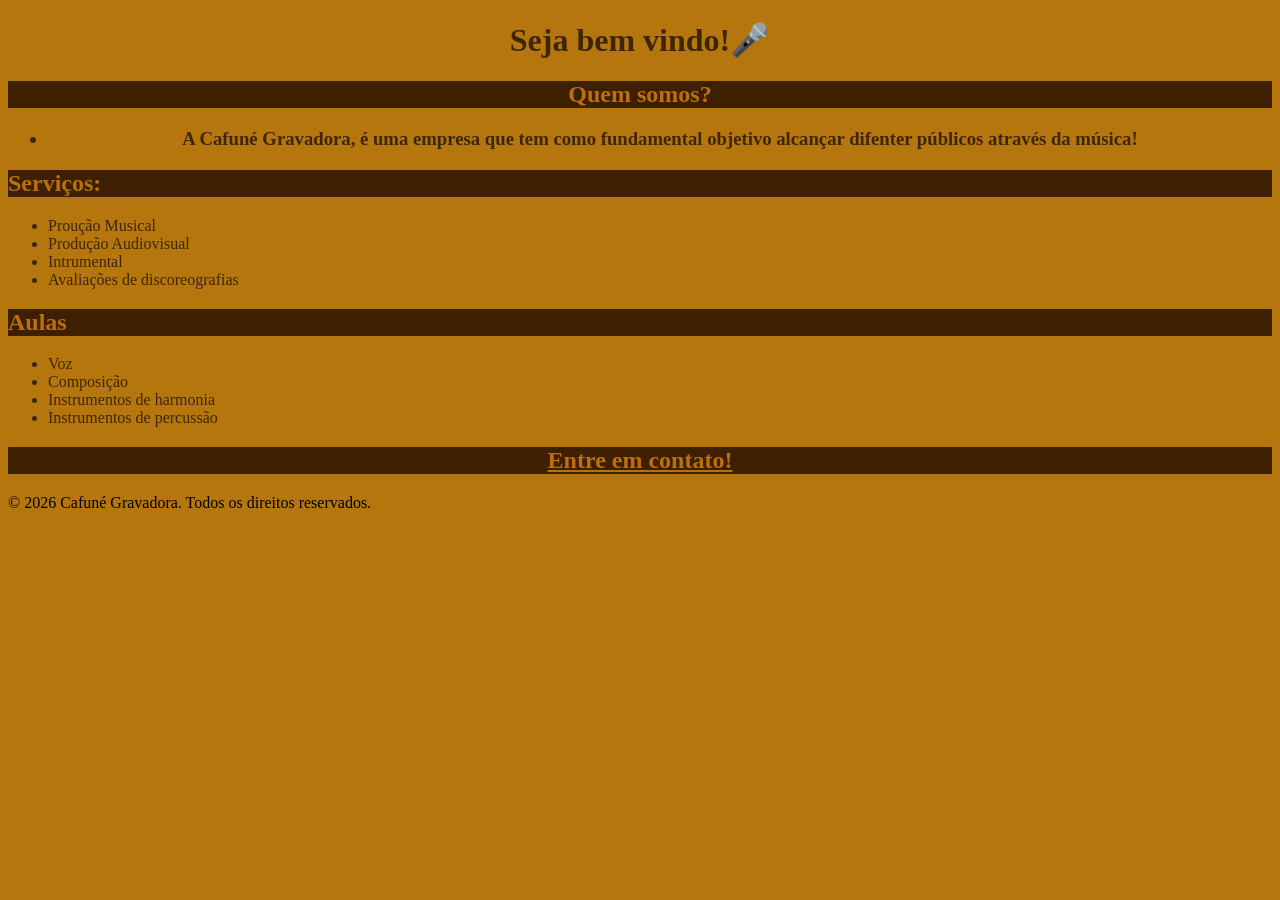
<file: S4_AT1.1_R4_LIMA_Hypertext Markup Language/index.html>
<!-- ATIVIDADE DO DIA 08/10 -->

<!DOCTYPE html>
<html lang="pt-br">
    <head>
        <title>Cafuné Gravadora</title>
    <meta charset="UTF-8"/>
    <meta name="viewport" content="width=device-width, initial-scale=1,0"/>
    <meta name="description" content="Minha página Web"/>
    </head>
    <h1><center>Seja bem vindo!🎤</center></h1>
    <style>
        h2{
            color:rgb(186, 113, 10);
            background-color:rgb(62, 32, 0);
        
        }
        h2:hover{
            color: rgb(168, 70, 9);
            font-size: 25px
        }
    </style>
    <body style="background-color: rgb(181, 119, 13); color: rgb(63, 38, 2) ">
        <center>
        <h2>Quem somos?</h2> 
        <ul>
            <h3><li>A Cafuné Gravadora, é uma empresa que tem como fundamental objetivo alcançar difenter públicos através da música!</li></h3>
            </center>
        </ul>
                <h2><left>Serviços:</left></h2>
    </body>
    <section>
    <ul>
        <li>Proução Musical</li>
        <li>Produção Audiovisual</li>
        <li>Intrumental</li>
        <li>Avaliações de discoreografias</li>
    </ul>
</section>
<body>
        <h2>Aulas</h2>
    <ul>
        <li>Voz</li>
        <li>Composição</li>
        <li>Instrumentos de harmonia</li>
        <li>Instrumentos de percussão</li>
    </ul>
</body>
<body>
    <center>
        <h2 style=" text-decoration:underline">Entre em contato!</h2> 
    </center>
</body>
<footer>
        <p style="color:black ";> &copy; 2026 Cafuné Gravadora. Todos os direitos reservados.</p>
    </footer>
</html>
<!-- Os elementos escolhidos representam boas práticas pois são de fácil intedimento sguem uma ordem lógica, o foco principal é garantir que a informação seja compreendida por qualquer pessoa, independentemente de suas capacidades visuais ou cognitivas.
-->

<!-- Definição de cada tipo de seção:

    <html>: Estabele a base da página
        <html lang="pt-br">: Para o idioma que desejar
        <meta charset="UTF-8"/>: ientificar caracteres especiais (ç)
    <head>: Configurações da sua página o "cerébro", definindo as caracteristicas que o cliente pedir
        <title>: O que aparece na aba do navegador. 
        <style>: Serve para decorar sua página como tintas de fonte e cores de fundo.
    <body>: Estruturazão da página, onde você coloca o conteúdo que deseja mostrar ao usuário.
        <h1>: Título principal da página.
        <h2>: Subtítulos, usados para dividir seções importantes.
        <center>: Centraliza o conteúdo dentro dele.
        <section>: Agrupa conteúdo relacionado, como listas ou parágrafos.
        <ul>: Lista não ordenada, usada para agrupar itens relacionados.
            <li>: Cada item dentro da lista.
    <footer>: Rodapé da página, geralmente usado para informações de copyright ou links adicionais.
-->
</file>
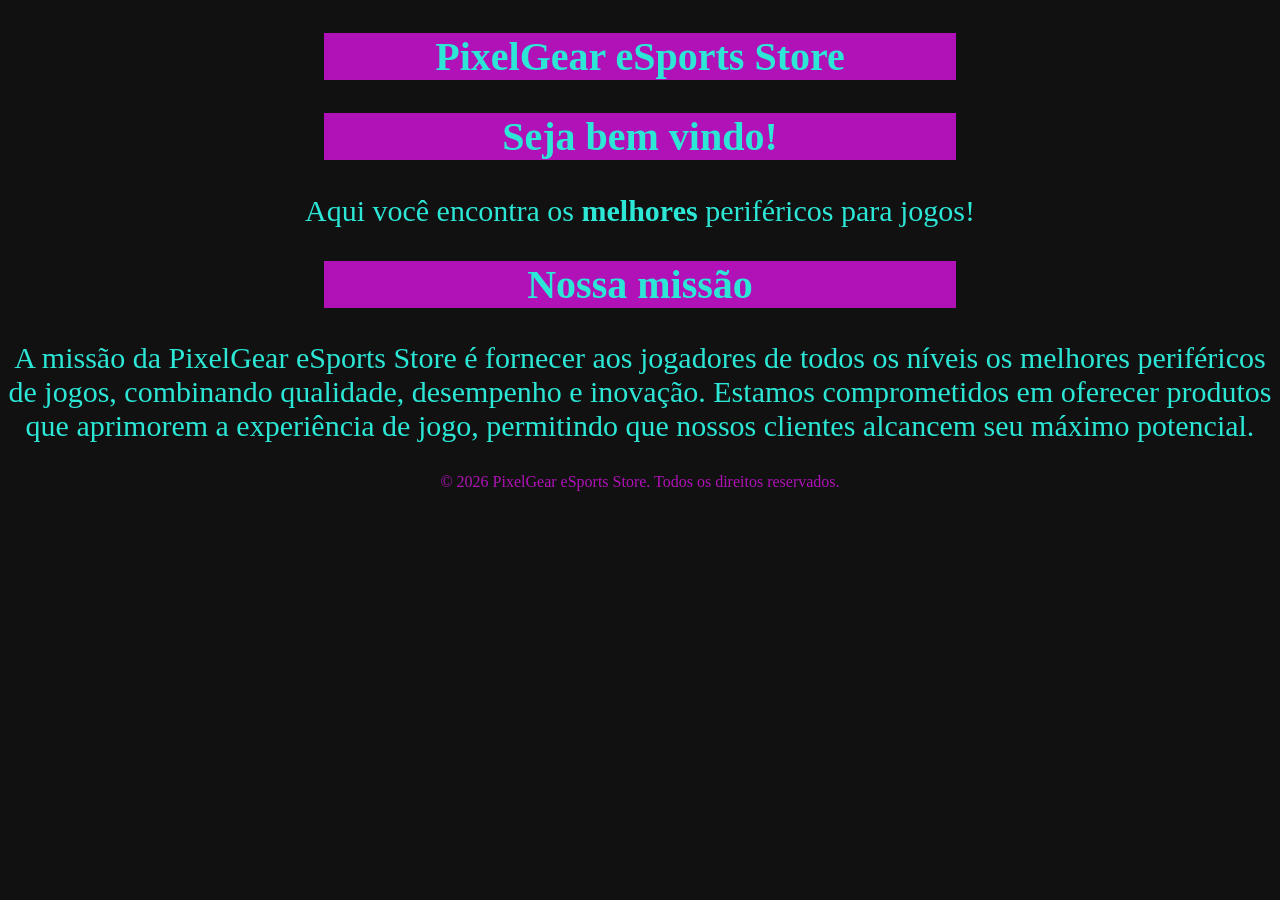
<file: S4_AT2_R4_LIMA_Hypertext/index.html>
<!DOCTYPE html>
<html lang="pt-br">

<head>
    <meta charset="UTF-8">
    <meta name="viewport" content="width=device-width, initial-scale=1.0">
    <meta http-equiv="X-UA-Compatible" content="ie=edge">
    <title>PixelGear eSports Store</title>
    
    <style>
        body {
            background-color: rgb(17, 17, 17);
        }

        h1 {
            color: rgb(44, 230, 214); 
            text-align: center;
            font-size: 40px;
            margin-left: 25%;
            margin-right: 25%;
            background-color: rgb(176, 18, 184);
        }
        
        .titulo-bem-vindo {
            font-size: 40px;
            text-align: center;
                .fonte:hover {
            color: rgb(97, 80, 80);
            font-size: 45px;
        }
        }

        .texto-destaque {
            font-size: 30px;
            text-align: center;
        }

        .texto-missao {
            font-size: 30px;
            text-align: center;
        }

        .fonte {
            color: rgb(44, 230, 214); 
        } 

        footer p {
            color: rgb(176, 18, 184);
            font-size: 16px;
            text-align: center;
        }
            h2 {
            color: rgb(44, 230, 214); 
            text-align: center;
            font-size: 40px;
            margin-left: 25%;
            margin-right: 25%;
            background-color: rgb(176, 18, 184);
        }
        
    </style>
</head>

<body>
    <section>
        <h1>PixelGear eSports Store</h1>
    </section>

    <article>   
        <h2 class="fonte titulo-bem-vindo">Seja bem vindo!</h2>
    </article>  

    <p class="fonte texto-destaque">Aqui você encontra os <strong>melhores</strong> periféricos para jogos!</p>
    
    <h2>Nossa missão</h2>
    <p class="fonte texto-missao">A missão da PixelGear eSports Store é fornecer aos jogadores de todos os níveis os melhores periféricos de jogos, combinando qualidade, desempenho e inovação. Estamos comprometidos em oferecer produtos que aprimorem a experiência de jogo, permitindo que nossos clientes alcancem seu máximo potencial.</p>

    <footer>
        <p>&copy; 2026 PixelGear eSports Store. Todos os direitos reservados.</p>
    </footer>
</body>
</html>
</file>
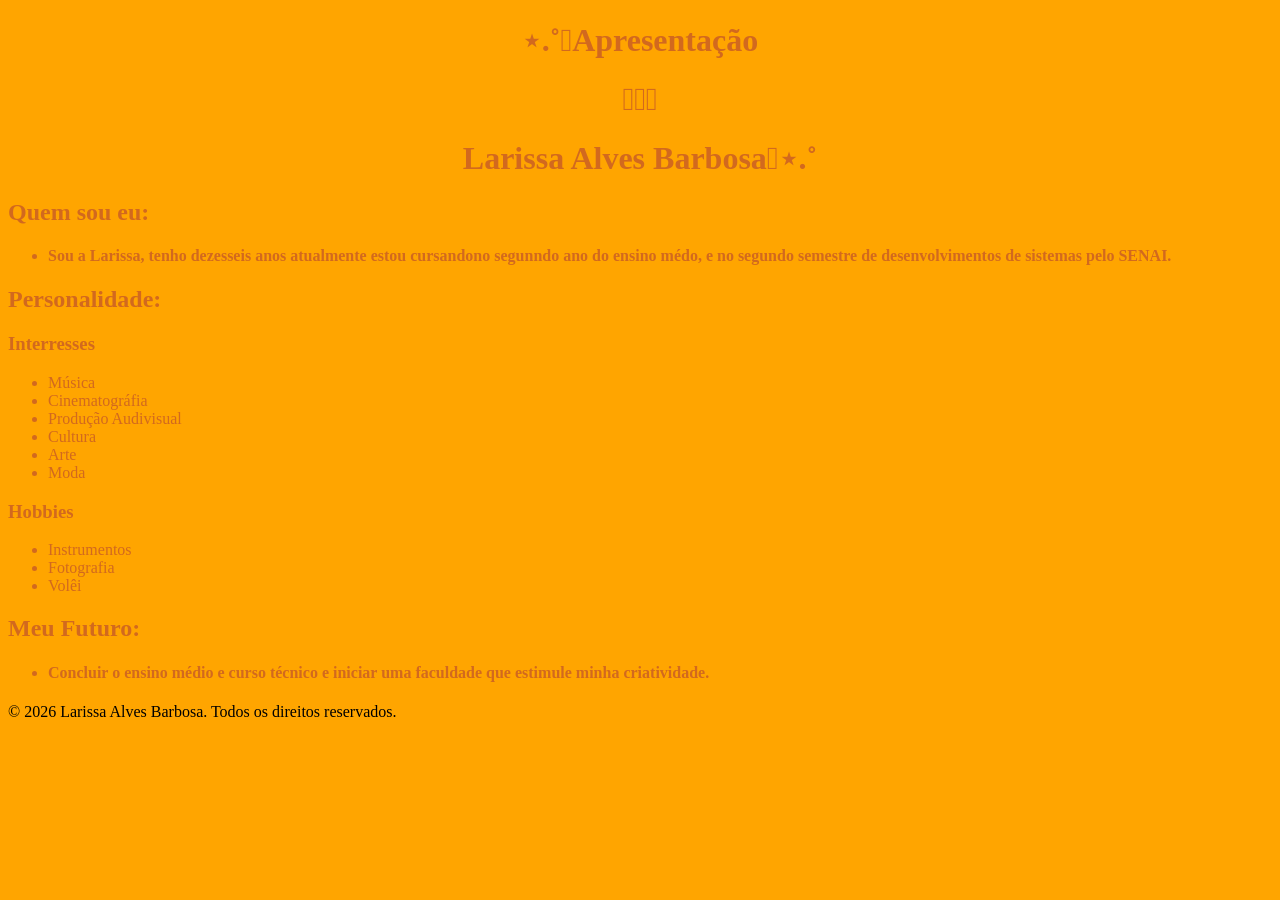
<file: S1_AT3_R1_LIMA/ApresentaçãoLarissa.html>
<!DOCTYPE html>
<html lang="pt-br">
    <head>
        <title>Olá Mundo sem maldição!</title>
    <meta charset="UTF-8"/>
    <meta name="viewport" content="width=device-width, initial-scale=1,0"/>
    <meta name="description" content="Olá mundo sem maldição!"/>
    </head>
    <h1><center>⋆.˚𓇼Apresentação</center></h1>
    <h1><center>𓂃𓂁𓂃</center></h1>
    <h1><center>Larissa Alves Barbosa𓇼⋆.˚</center></h1>
    <body style="background-color: orange; color: chocolate ">
        <h2>Quem sou eu:</h2>
        <ul>
            <h4><li>Sou a Larissa, tenho dezesseis anos atualmente estou cursandono segunndo ano do ensino médo, e no segundo semestre de desenvolvimentos de sistemas pelo SENAI.</li></h4>
        </ul>
                <h2><left>Personalidade:</left></h2>
    </body>
    <section>
        <h3>Interresses</h3>
    <ul>
        <li>Música</li>
        <li>Cinematográfia</li>
        <li>Produção Audivisual</li>
        <li>Cultura</li>
        <li>Arte</li>
        <li>Moda</li>
    </ul>
</section>
    <section>
        <h3>Hobbies</h3>
    <ul>
        <li>Instrumentos</li>
        <li>Fotografia</li>
        <li>Volêi</li>
    </ul>
</section>
<body>
        <h2>Meu Futuro:</h2>
        <ul>
            <h4><li>Concluir o ensino médio e curso técnico e iniciar uma faculdade que estimule minha criatividade.</li></h4>
        </ul>
</body>
<footer>
        <p style="color:black ";> &copy; 2026 Larissa Alves Barbosa. Todos os direitos reservados.</p>
    </footer>
</html>
<!-- Os elementos escolhidos representam boas práticas pois são de fácil intedimento sguem uma ordem lógica, o foco principal é garantir que a informação seja compreendida por qualquer pessoa, independentemente de suas capacidades visuais ou cognitivas.
-->
</file>
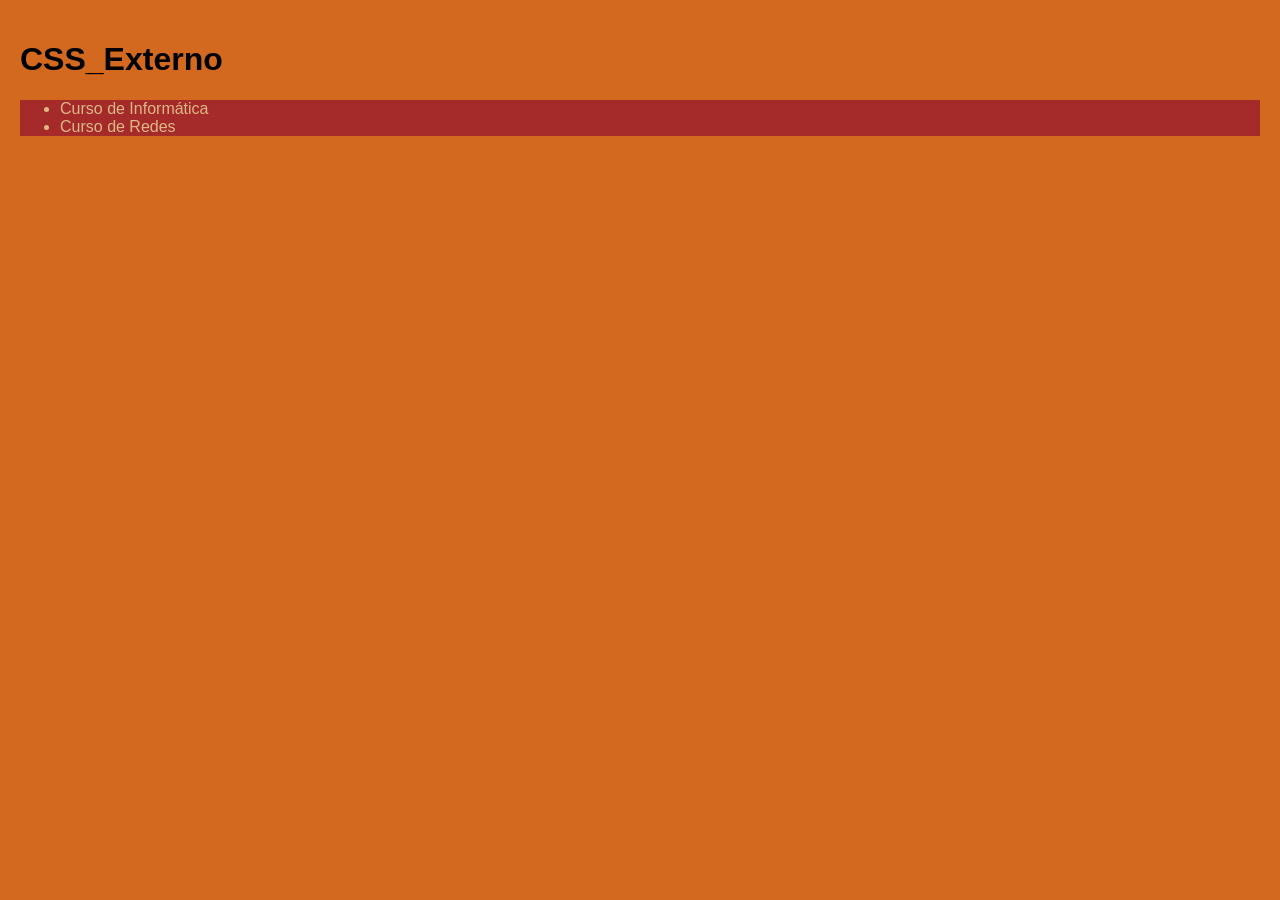
<file: S1_AT3_R1_LIMA/cssexterno.html>
<!DOCTYPE html>
<html lang="pt-br">
<head>
    <meta charset="UTF-8">
    <meta name="viewport" content="width=device-width, initial-scale=1.0">
    <title>CSS_Externo</title>
    <link rel="stylesheet" href="assets\css\style.css">
</head>
<body>
    <h1>CSS_Externo</h1>
    <div>
        <ul>
            <li>Curso de Informática</li>
            <li>Curso de Redes</li>
        </ul>
    </div>
</body>
</html>
</file>
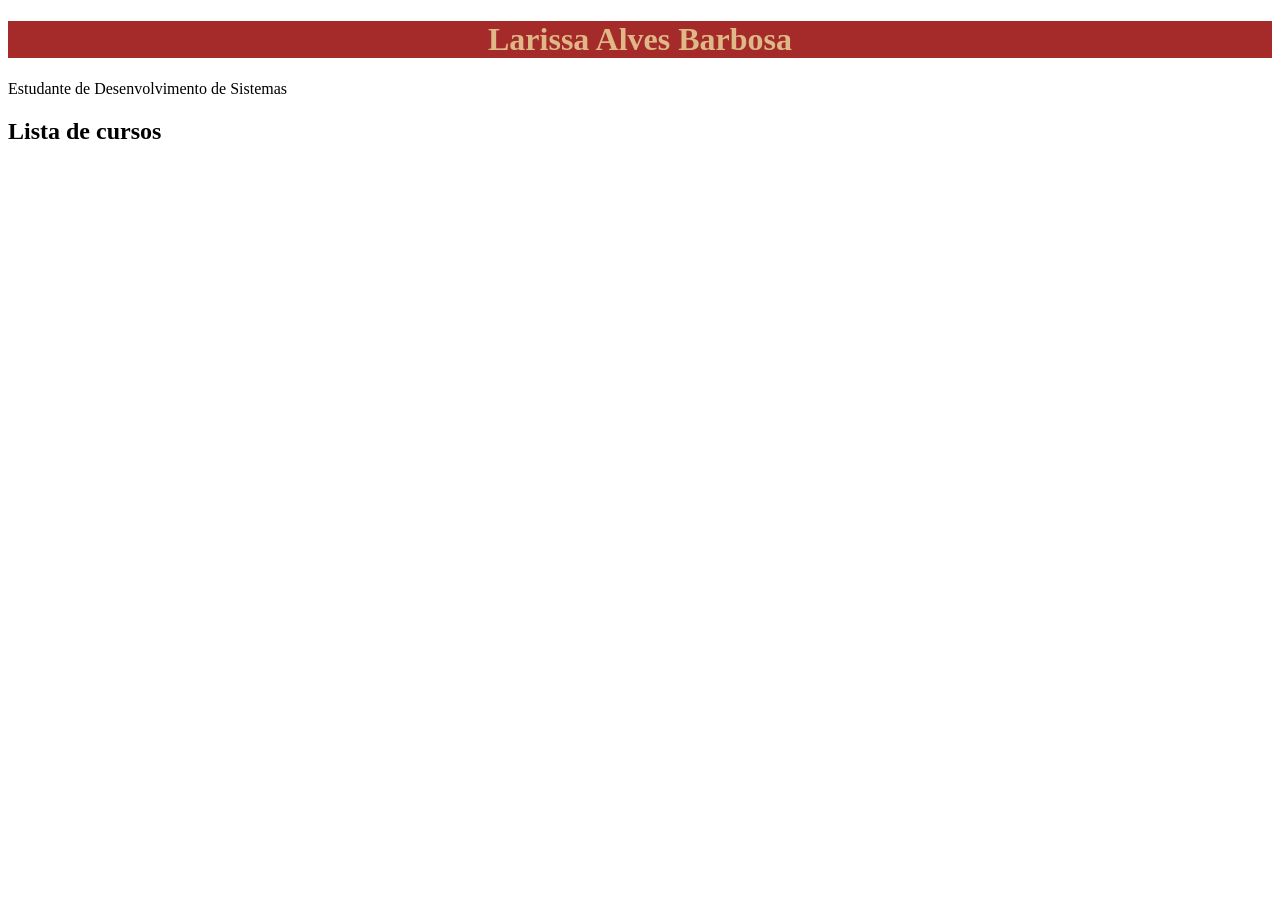
<file: S1_AT3_R1_LIMA/cssinline.html>
<!DOCTYPE html>
<html lang="pt-br">
<head>
    <meta charset="UTF-8">
    <meta name="viewport" content="width=device-width, initial-scale=1.0">
    <meta name="description" content="Página com estilo CSS initial-scale">
    <meta http-equiv="X-UA-Compatible" content="ie=edge">
    <title>CSS_PaginaJef</title>
</head>
<body>
    <h1 style="color: burlywood; text-align: center; background-color: brown;">Larissa Alves Barbosa</h1>
    <p>Estudante de Desenvolvimento de Sistemas</p>
    <h2> Lista de cursos</h2>

</body>
</html>
</file>
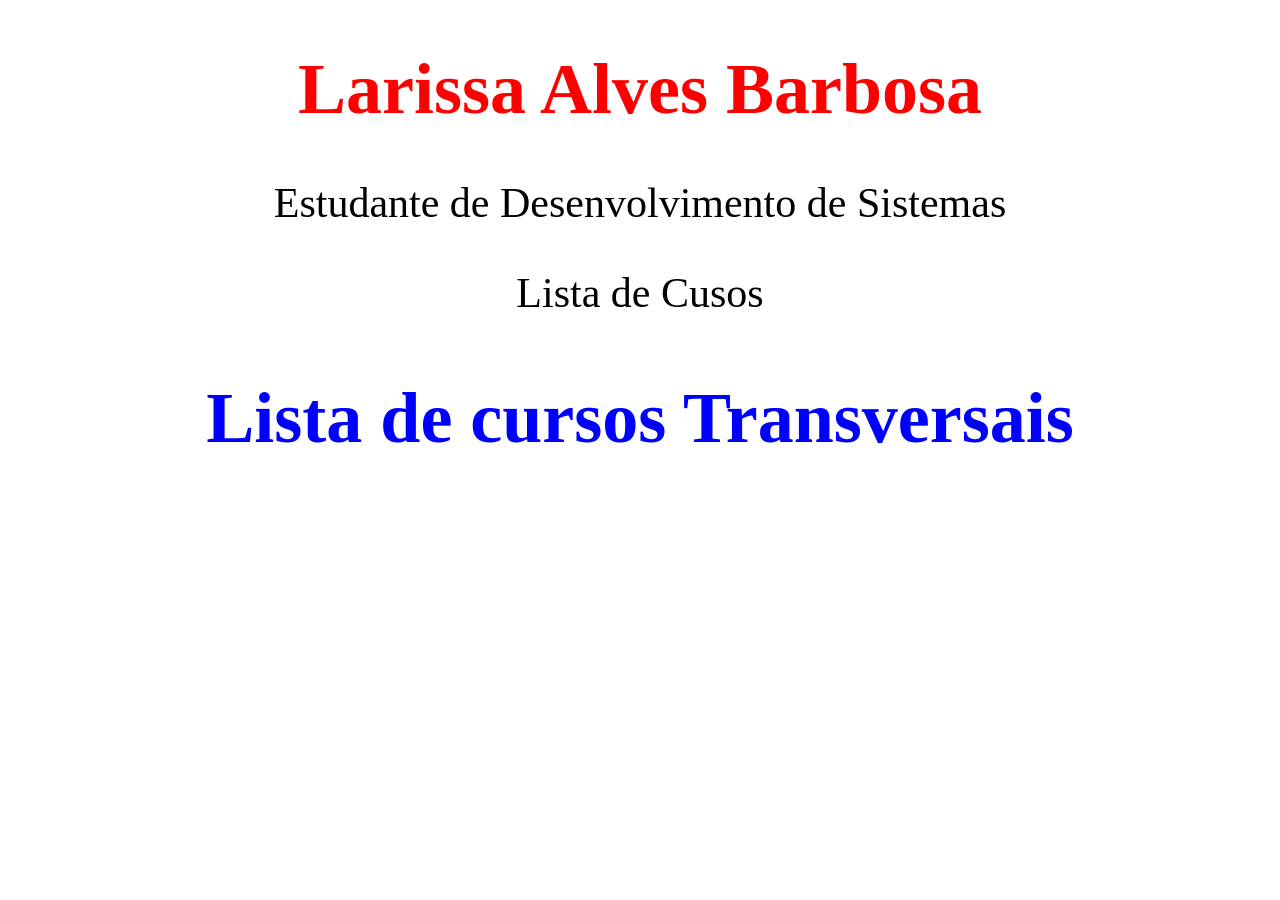
<file: S1_AT3_R1_LIMA/cssinterno.html>
<!DOCTYPE html>
<html lang="pt-br">

<head>
    <meta charset="UTF-8">
    <meta name="viewport" content="width=device-width, initial-scale=1.0">
    <meta http-equiv="X-UA-Compatible" content="ie=edge">
    <title>CSS_Interno</title>
    <!--  Declaração do CSS interno  -->
    <style>
        h1{
            color: red;
            text-align: center;
            font-size: 72px;
        }
        h2{
            color: blue;
            text-align: center;
            font-size: 72px;
        }
        p{
            font-size: 42px;
            text-align: center;
        }
        .fonte{
            color: blue;
        }
    </style>

</head>

<body>
<h1> Larissa Alves Barbosa</h1>
<p> Estudante de Desenvolvimento de Sistemas</p>
<p> Lista de Cusos</p>
<h2 class="fonte"> Lista de cursos Transversais</h2>
</body>

</html>
</file>
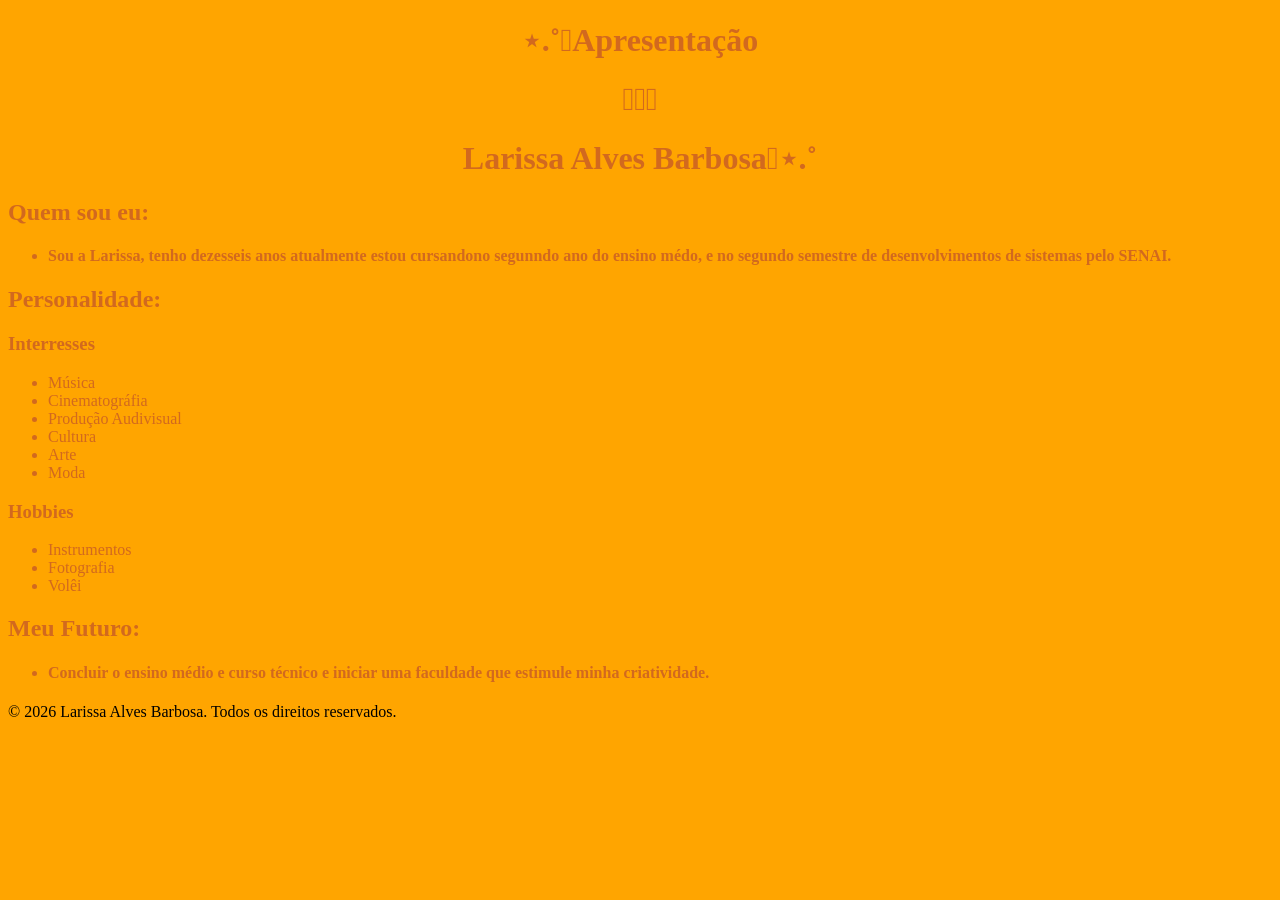
<file: S1_AT3_R1_LIMA/larissa.html>
<!DOCTYPE html>
<html lang="pt-br">
    <head>
        <title>Olá Mundo sem maldição!</title>
    <meta charset="UTF-8"/>
    <meta name="viewport" content="width=device-width, initial-scale=1,0"/>
    <meta name="description" content="Olá mundo sem maldição!"/>
    </head>
    <h1><center>⋆.˚𓇼Apresentação</center></h1>
    <h1><center>𓂃𓂁𓂃</center></h1>
    <h1><center>Larissa Alves Barbosa𓇼⋆.˚</center></h1>
    <body style="background-color: orange; color: chocolate ">
        <h2>Quem sou eu:</h2>
        <ul>
            <h4><li>Sou a Larissa, tenho dezesseis anos atualmente estou cursandono segunndo ano do ensino médo, e no segundo semestre de desenvolvimentos de sistemas pelo SENAI.</li></h4>
        </ul>
                <h2><left>Personalidade:</left></h2>
    </body>
    <section>
        <h3>Interresses</h3>
    <ul>
        <li>Música</li>
        <li>Cinematográfia</li>
        <li>Produção Audivisual</li>
        <li>Cultura</li>
        <li>Arte</li>
        <li>Moda</li>
    </ul>
</section>
    <section>
        <h3>Hobbies</h3>
    <ul>
        <li>Instrumentos</li>
        <li>Fotografia</li>
        <li>Volêi</li>
    </ul>
</section>
<body>
        <h2>Meu Futuro:</h2>
        <ul>
            <h4><li>Concluir o ensino médio e curso técnico e iniciar uma faculdade que estimule minha criatividade.</li></h4>
        </ul>
</body>
<footer>
        <p style="color:black ";> &copy; 2026 Larissa Alves Barbosa. Todos os direitos reservados.</p>
    </footer>
</html>
<!-- Os elementos escolhidos representam boas práticas pois são de fácil intedimento sguem uma ordem lógica, o foco principal é garantir que a informação seja compreendida por qualquer pessoa, independentemente de suas capacidades visuais ou cognitivas.
-->
</file>
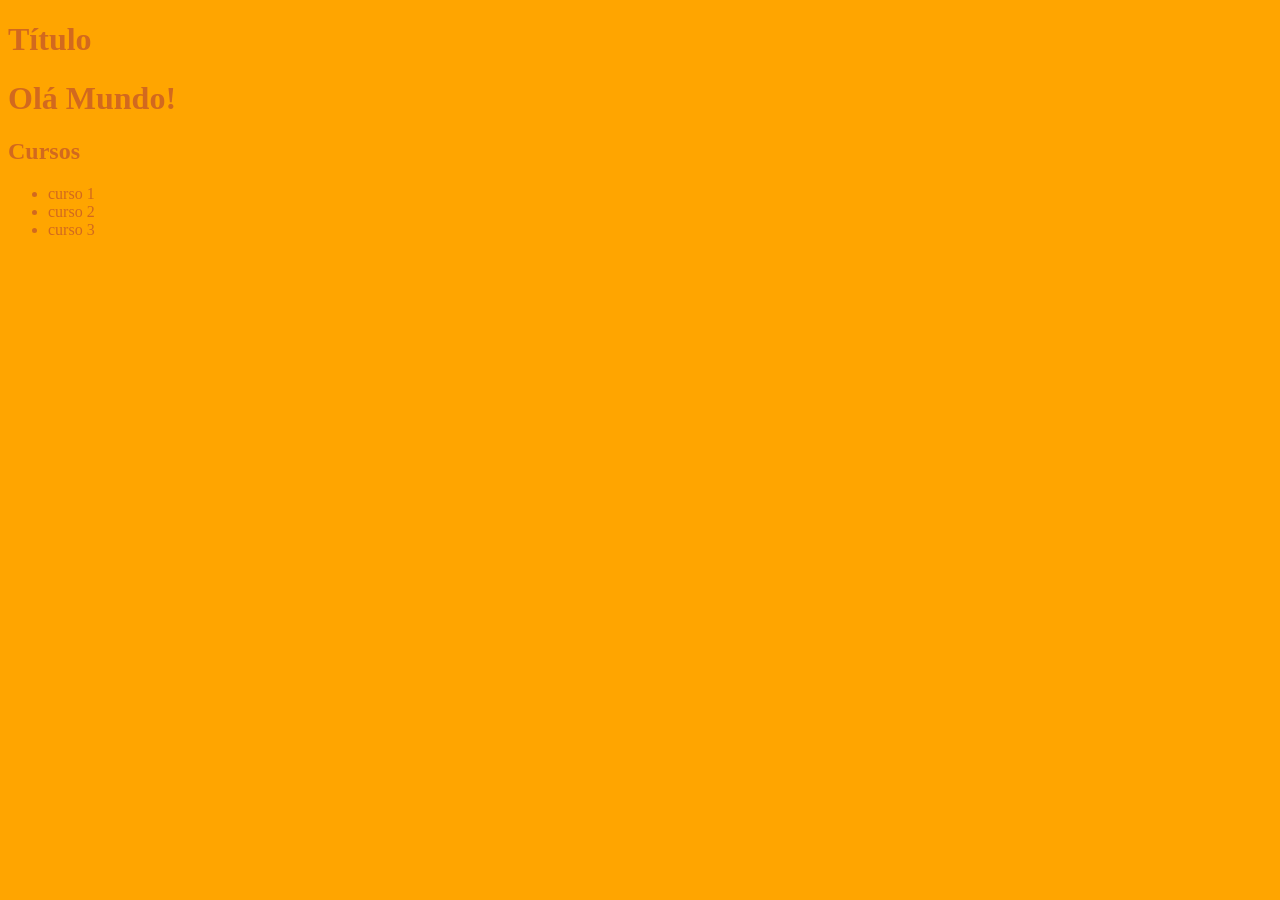
<file: S1_AT3_R1_LIMA/modelobase.html>
<!DOCTYPE html>
<html lang="pt-br">
    <head>
        <title>Olá Mundo sem maldição!</title>
    <meta charset="UTF-8"/>
    <meta name="viewport" content="width=device-width, initial-scale=1,0"/>
    <meta name="description" content="Olá mundo sem maldição!"/>
    </head>
    <h1>Título</h1>
    <body style="background-color: orange; color: chocolate;">
        <h1>Olá Mundo!</h1>
    </body>
    <section>
    <h2> Cursos</h2>
    <ul>
        <li>curso 1</li>
        <li>curso 2</li>
        <li>curso 3</li>
    <ul>
    </ul>
</section>
</html>
</file>
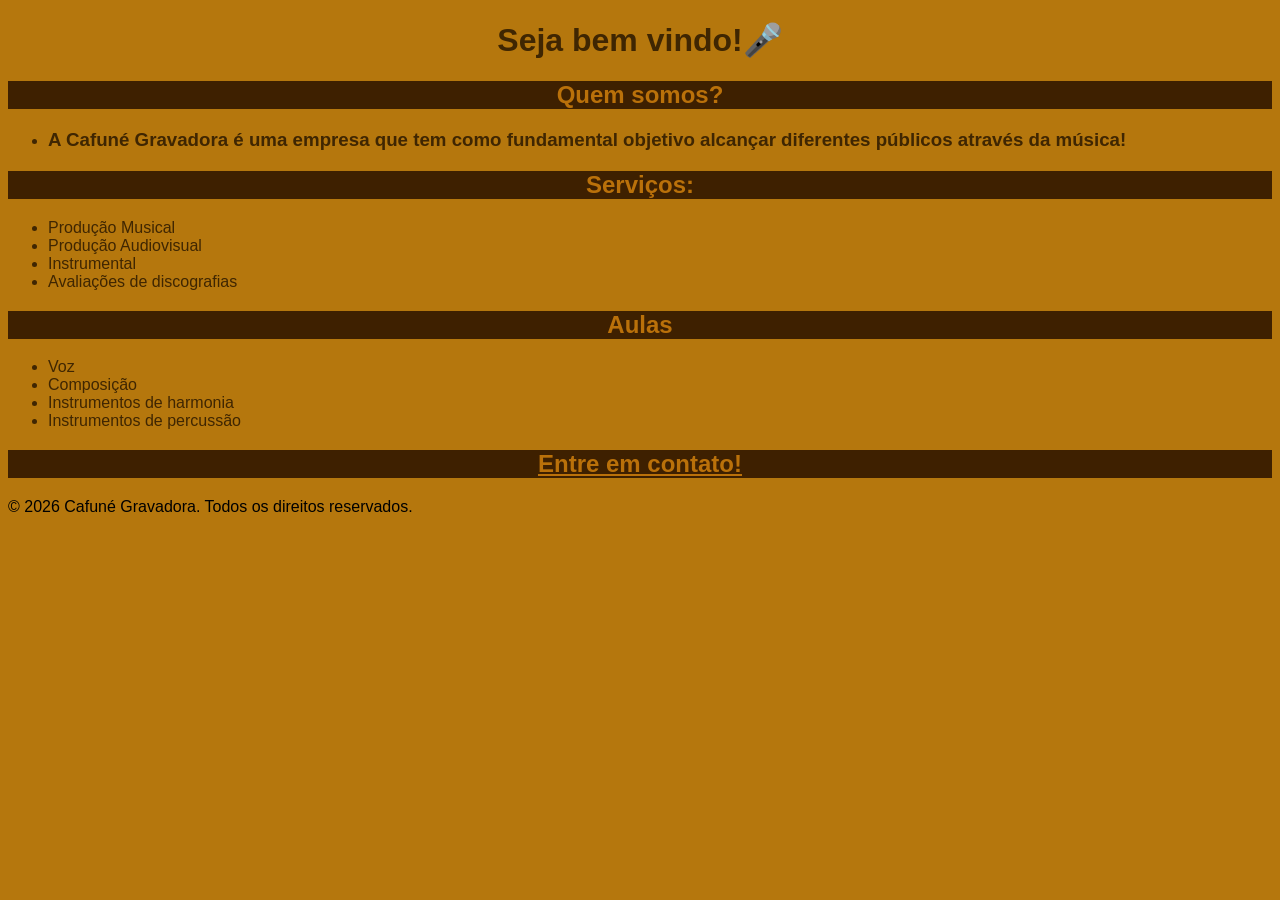
<file: S4_AT1.1_R4_LIMA_Hypertext Markup Language/index2.html>
<!DOCTYPE html>
<html lang="pt-br">
    <head>
        <title>Cafuné Gravadora</title>
        <meta charset="UTF-8"/>
        <meta name="viewport" content="width=device-width, initial-scale=1.0"/>
        <meta name="description" content="Minha página Web"/>
        
        <style>
            body {
                background-color: rgb(181, 119, 13);
                color: rgb(63, 38, 2);
                font-family: sans-serif;
            }

            .centered-text {
                text-align: center;
            }

            h2 {
                color: rgb(186, 113, 10);
                background-color: rgb(62, 32, 0);
                text-align: center;
            }

            h2:hover {
                color: rgb(168, 70, 9);
                font-size: 25px;
            }

            .underline {
                text-decoration: underline;
            }

            footer p {
                color: black;
            }
        </style>
    </head>
    
    <body>
        <h1 class="centered-text">Seja bem vindo!🎤</h1>

        <section>
            <h2>Quem somos?</h2> 
            <ul>
                <li>
                    <h3>A Cafuné Gravadora é uma empresa que tem como fundamental objetivo alcançar diferentes públicos através da música!</h3>
                </li>
            </ul>
        </section>

        <section>
            <h2>Serviços:</h2>
            <ul>
                <li>Produção Musical</li>
                <li>Produção Audiovisual</li>
                <li>Instrumental</li>
                <li>Avaliações de discografias</li>
            </ul>
        </section>

        <section>
            <h2>Aulas</h2>
            <ul>
                <li>Voz</li>
                <li>Composição</li>
                <li>Instrumentos de harmonia</li>
                <li>Instrumentos de percussão</li>
            </ul>
        </section>

        <section>
            <h2 class="underline">Entre em contato!</h2> 
        </section>

        <footer>
            <p>&copy; 2026 Cafuné Gravadora. Todos os direitos reservados.</p>
        </footer>
    </body>
</html>
</file>
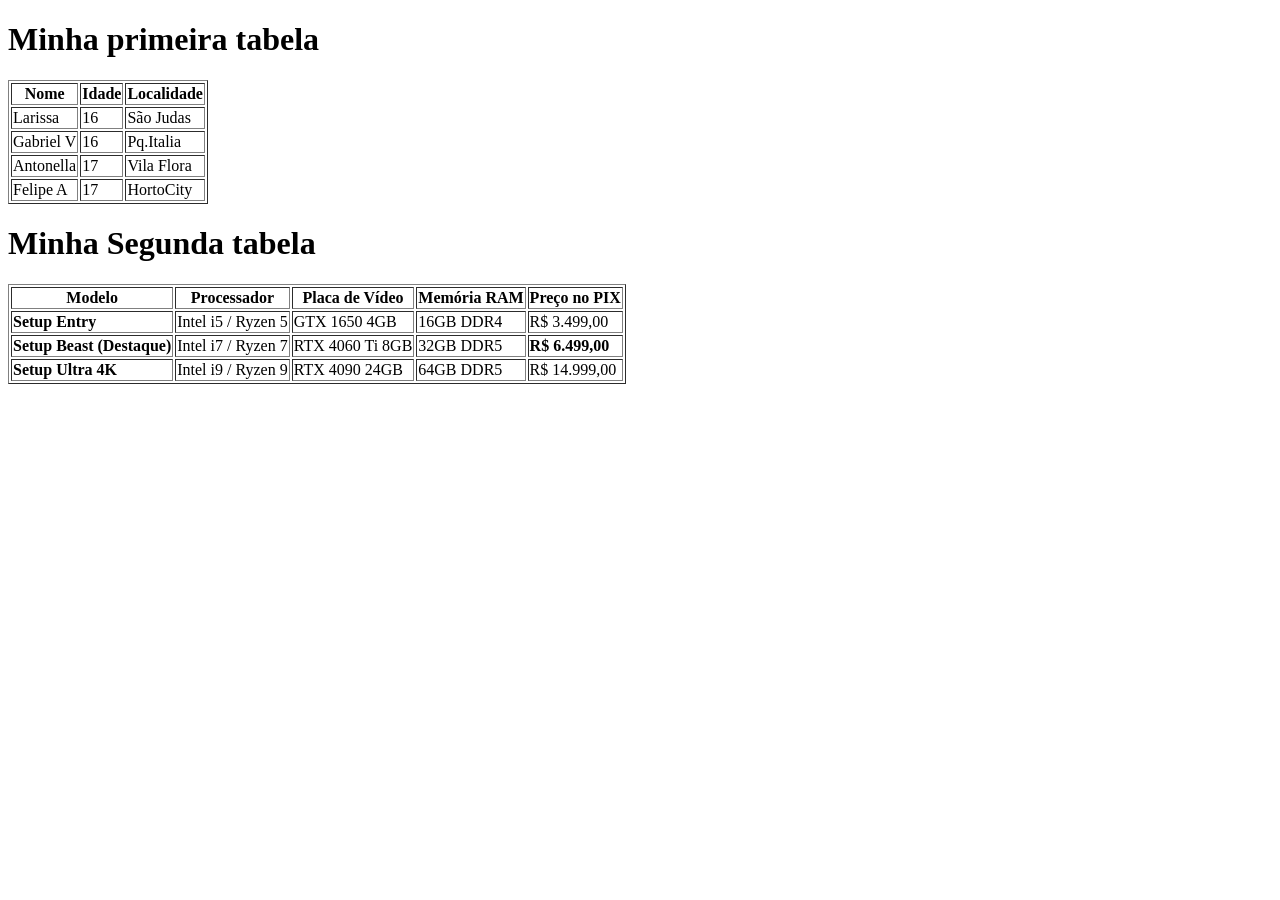
<file: S4_AT2_R4_LIMA_Hypertext/index_Tabelas.html>
<!DOCTYPE html>
<html lang="pt-br">

    <head>
        <meta charset="UTF-8">
        <meta name="viewport" content="width=device-width, initial-scale=1.0">
        <meta http-equiv="X-UA-Compatible" content="ie=edge">
        <title>Minha primeira tabela</title>
    </head>
    <body>
        <table border="1">
            <tr>
                <th>Nome</th>
                <th>Idade</th>
                <th>Localidade</th>
            </tr>
            <tr>
                <td>Larissa</td>
                <td>16</td>
                <td>São Judas</td>
            </tr>
            <tr>
                <td>Gabriel V</td>
                <td>16</td>
                <td>Pq.Italia</td>
            </tr>
            <tr>
                <td>Antonella</td>
                <td>17</td>
                <td>Vila Flora</td>
            </tr>
            <tr>
                <td>Felipe A</td>
                <td>17</td>
                <td>HortoCity</td>
            </tr>
        <h1>Minha primeira tabela</h1>
        <table border="1">
<thead>
        <tr>
            <th>Modelo</th>
            <th>Processador</th>
            <th>Placa de Vídeo</th>
            <th>Memória RAM</th>
            <th>Preço no PIX</th>
        </tr>
    </thead>

    <tbody>
        <tr>
            <td><b>Setup Entry</b></td>
            <td>Intel i5 / Ryzen 5</td>
            <td>GTX 1650 4GB</td>
            <td>16GB DDR4</td>
            <td>R$ 3.499,00</td>
        </tr>
        <tr>
            <td><b>Setup Beast (Destaque)</b></td>
            <td>Intel i7 / Ryzen 7</td>
            <td>RTX 4060 Ti 8GB</td>
            <td>32GB DDR5</td>
            <td><strong>R$ 6.499,00</strong></td>
        </tr>
        <tr>
            <td><b>Setup Ultra 4K</b></td>
            <td>Intel i9 / Ryzen 9</td>
            <td>RTX 4090 24GB</td>
            <td>64GB DDR5</td>
            <td>R$ 14.999,00</td>
        </tr>

        <h1>Minha Segunda tabela</h1>
    </tbody>
        </table>
    </body>
</file>
